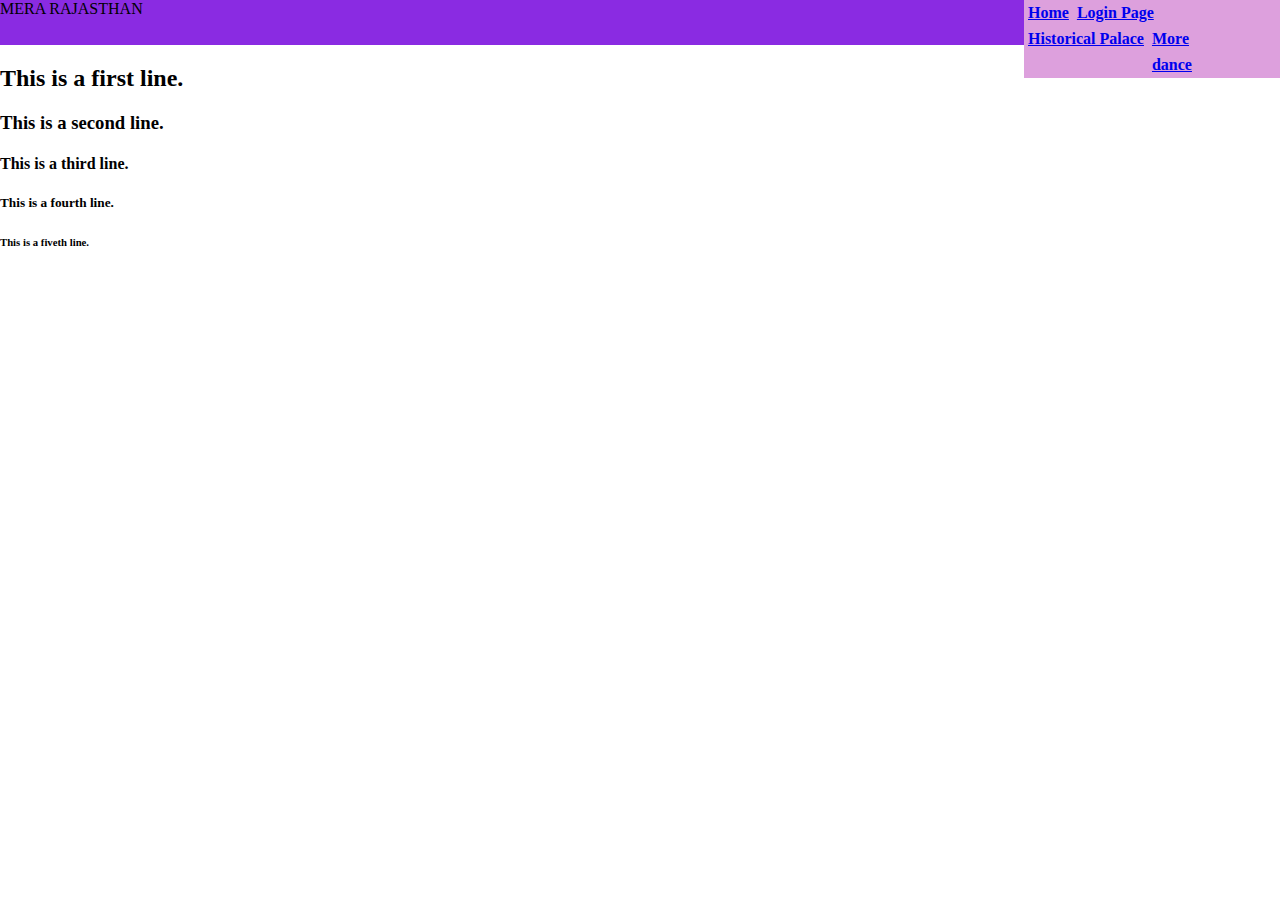
<file: 1.html>
<!Doctype Html>
<head>
      <title>Historical Palace</title>
      <style>
            ul {
              list-style-type: none;
              margin: 0;
              padding: 0;
              overflow: hidden;
              background-color: plum;
            }
            
            li {
              float: left;
              
            }
            
            li a {
              display: block;
              padding: 4px;
            }
      </style>


<style>
       body{
            background:url ("desert.jpg");
            background-repeat:no-repeat;
            height: 100px;
            background-size:cover;
            background-position:center;
            margin:0px;
        }
</style
</head>

<body>
<nav style="background-color: blueviolet; width: 100%; height: 45px;">
   <div class ="logo"style ="float:left ; width:70%>
  <h2 style="margin:10px;">  MERA RAJASTHAN </h2>
  </div>
      
   <div style ="float:right ;width: 20%">
      <ul>
       <li> <Strong> <a href="F:/Projects/Learning/home.html"> Home </a> </Strong> </li>
       <li> <Strong> <a href="F:/Projects/Learning/Abc.html"> Login Page </a> </Strong>  </li>
       <li> <Strong> <a href="F:/Projects/Learning/1.html"> Historical Palace </a> </Strong>  </li>


       <li class="More">
            <strong> <a href ="#"> More </a></strong>
            <ul class="more1">
              <li style="width: 100%;">
                  <strong> <a href="Learning/index.html"> dance</a></strong> 
               </li>
       
             
 
            </ul>
         </li>
      </ul>
   </div>
</nav>


 <h2 >   This is a first line.<br></h2> 
 <h3>  This is a second line.<br> </h3>
 <h4 > This is a third line.<br></h4>
 <h5> This is a fourth line.<br> </h5>
 <h6 >  This is a fiveth line.<br></h6> 





</body>
</html>
</file>
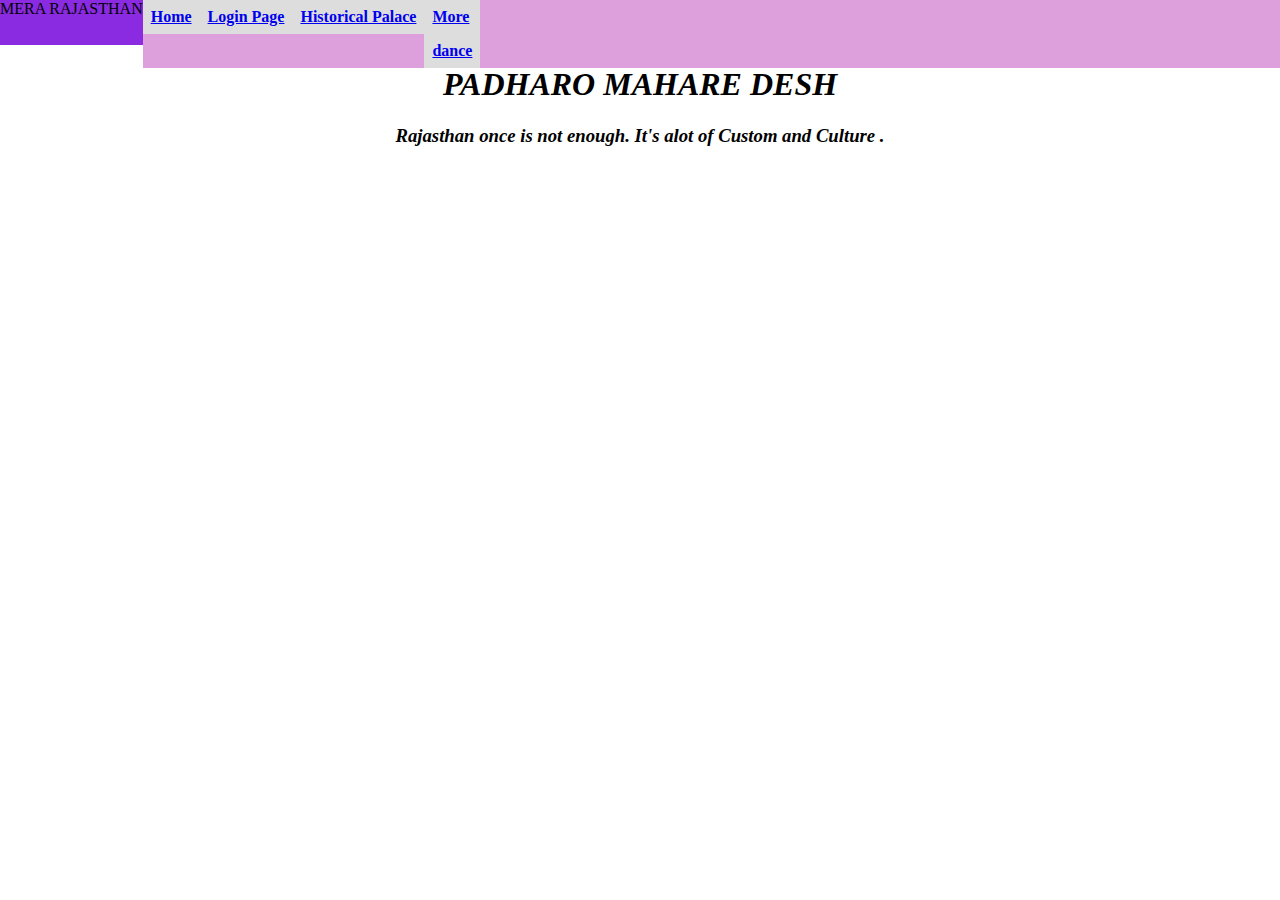
<file: culture.html>
<!Doctype Html>
<head>
      <title> Home </title>
      <style>
            ul {
              list-style-type: none;
              margin: 0;
              padding: 0;
              overflow: hidden;
              background-color: plum;
            }
            
            li {
              float: left;
              
            }
            
            li a {
              display: block;
              padding: 4px;
            }
      



   body{
        background:url ("desert.jpg");
        background-repeat:no-repeat;
        height: 100px;
        background-size:cover;
        background-position:center;
        margin:0px;
    }


    ul {
  list-style-type: none;   
  margin: 0;
  padding: 0;
  overflow: hidden;
}

li {
  float: left;
}

li a {
  display: block;
  padding: 8px;
  background-color: #dddddd;
}
</style>
</head>
<body>
<nav style="background-color: blueviolet; width: 100%; height: 45px;">
   <div class ="logo"style ="float:left ; width:70%>
  <h2 style="margin:10px;">  MERA RAJASTHAN </h2>
  </div>
      
   <div style ="width: 100%">
      <ul>
       <li> <Strong> <a href="F:/Projects/Learning/home.html"> Home </a> </Strong> </li>
       <li> <Strong> <a href="F:/Projects/Learning/Abc.html"> Login Page </a> </Strong>  </li>
       <li> <Strong> <a href="F:/Projects/Learning/1.html"> Historical Palace </a> </Strong>  </li>


       <li class="More">
            <strong> <a href ="#"> More </a></strong>
            <ul class="more1">
              <li style="width: 100%;">
                  <strong> <a href="Learning/index.html"> dance</a></strong> 
               </li>
       
             
 
            </ul>
         </li>
      </ul>
   </div>
</nav>


<div>
<h1 style="text-align:center;"> <i> PADHARO MAHARE DESH </i></h1>
<h3 style="text-align:center;"> <i> Rajasthan once is not enough. It's alot of Custom and Culture . </i></h>           
</div>


</body>
</html>
</file>
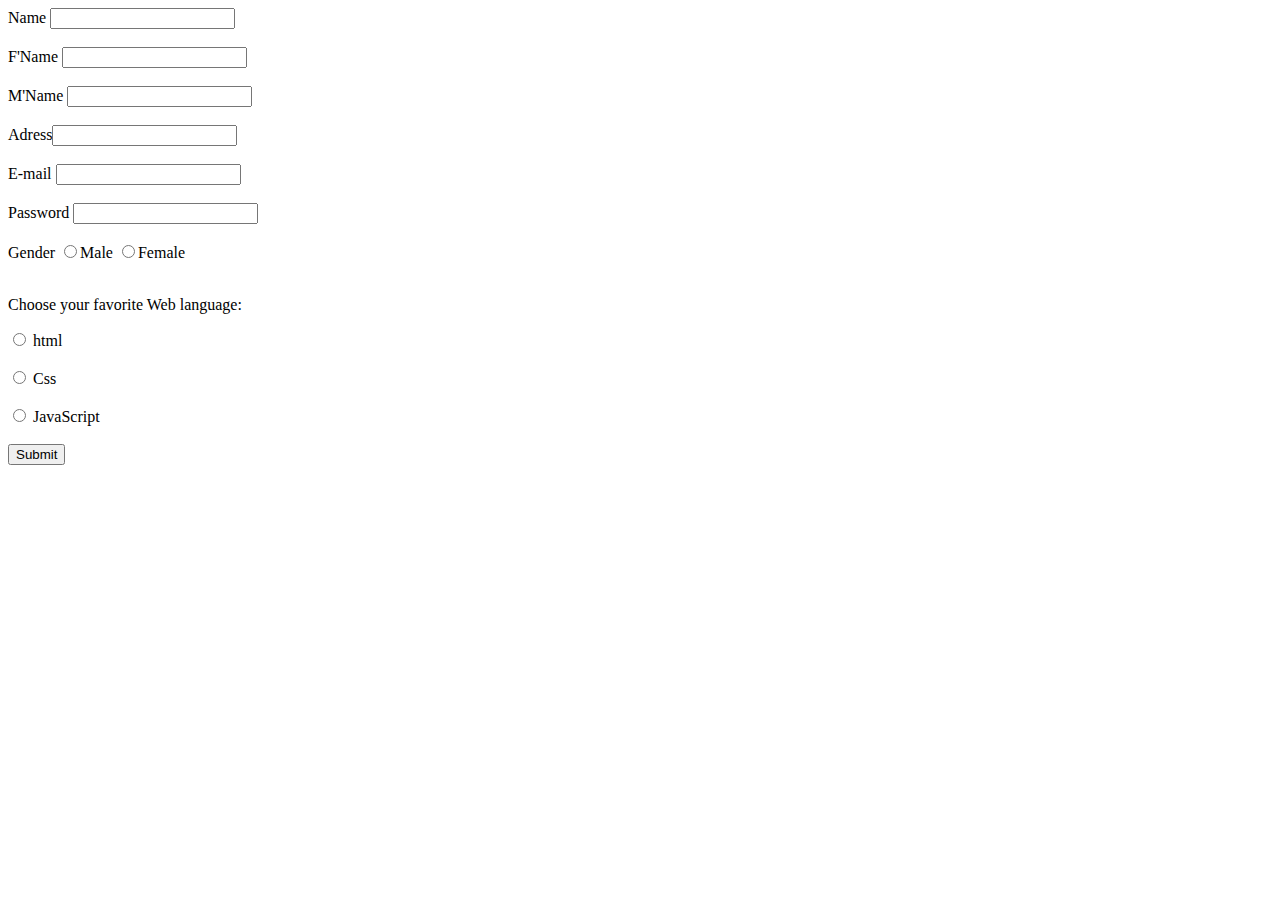
<file: Form.html>
<!Doctype html>
<head>
    <title></title>
</head>
<body>
 <form>
     
    Name <input type="text" name="first Name"> <br> <br>                                                                                                                                                                                                               
    F'Name <input type="text" name="F'Name" > <br> <br>
    M'Name <input type="text" name="M'Name" > <br> <br>
    Adress<input type="text" name="adress"> <br> <br>
    E-mail <input type="text" name="E-mail name"> <br> <br>
    Password <input type="text" name="Password"> <br> <br> 
    Gender <input type="radio" name="gender" value="male">Male 
    <input type="radio" name="gender" value="Female">Female <br> <br>
     
   <p> Choose your favorite Web language: </p>  
    <input type="radio"  name="fav_language" value="html"> html <br> <br>
  <input type="radio"  name="fav_language" value="CSS"> Css<br> <br>
  <input type="radio" name="fav_language" value="JavaScript"> JavaScript <br> <br>
<input type="submit" name="submit" value="Submit" >
  



 </form>





</body>
</html>
</file>
